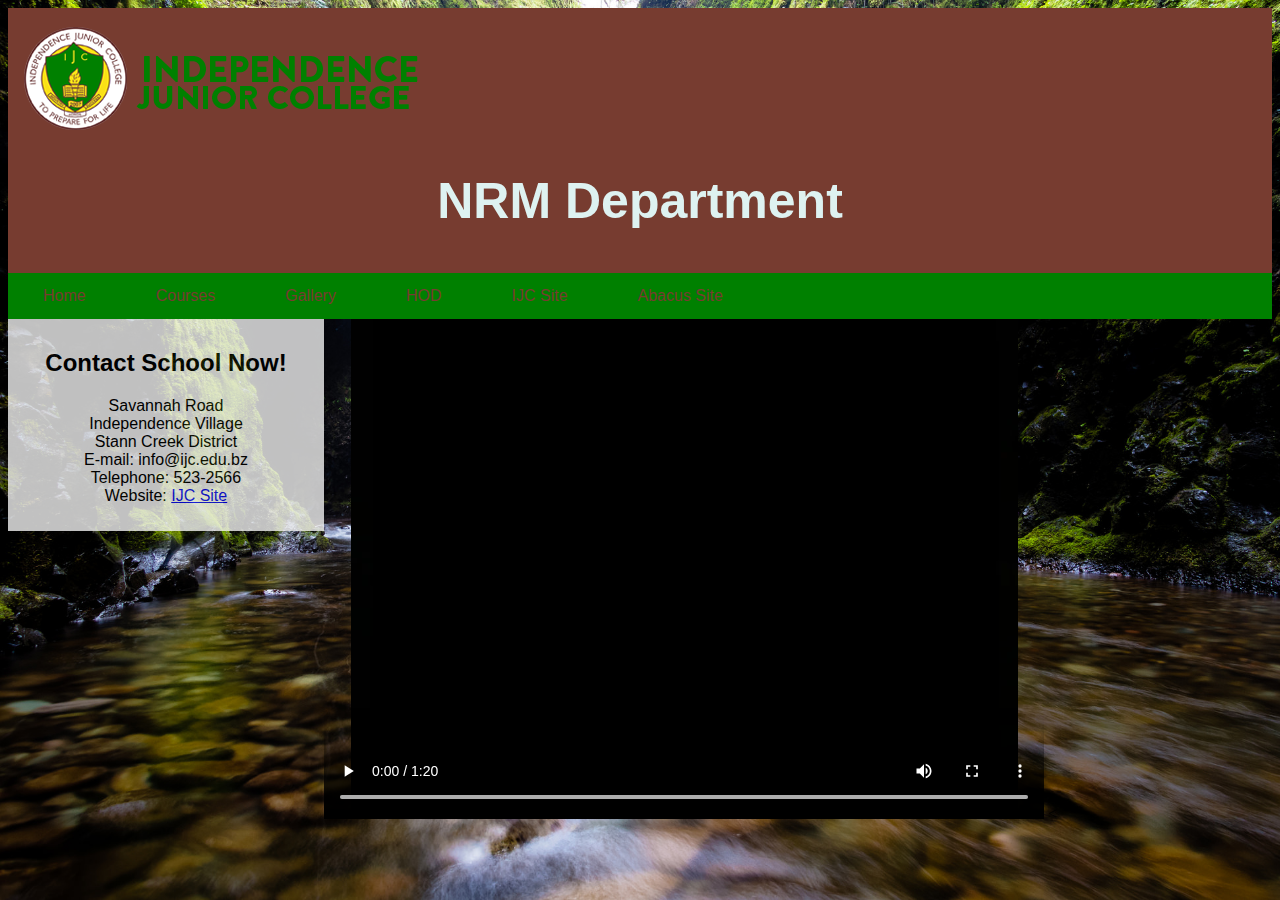
<file: index.html>
<html>
<head>
	<title>NRM Department</title>
	<link rel="stylesheet" type="text/css" href="css/style.css">
	
	<meta charset="UTF-8">
	<meta name="viewport" content="width=device-width,initial-scale=1.0">


<body id="Body"> 
	
<Header>
    <Div ID="Logo">
			<img src="ijc.png">	
		</Div>
	<h1 align="center">NRM Department</h1>
    
</Header>

	<div id = "topnav">
		<a href="index.html"> Home </a>
        <a href="Courses.html"> Courses </a> 
		<a href="Gallery.html"> Gallery </a>
        <a href="Lecturer.html"> HOD </a>
        <a href="https://www.ijc.edu.bz" target="_blank">IJC Site</a>
        <a href="https://ijc.abacus.bz/login/auth" target="_blank"> Abacus Site</a>
		
		
	</div>	

	
    <video width="720" height="500" controls autoplay>
  <source src="video/video.mp4" type="video/mp4">
 
  
</video>
  
  
 <div class="column side">
    <h2 align="center">Contact School Now! </h2>
    <p align="center">
Savannah Road<br align="center">
Independence Village<br align="center">
Stann Creek District<br align="center">
E-mail: info@ijc.edu.bz<br align="center">
Telephone: 523-2566<br align="center">
Website: <a href="https://www.ijc.edu.bz" target="_blank">IJC Site </a>
</p>
  </div>
</div>
</body>
</head>
</html>






<
</file>
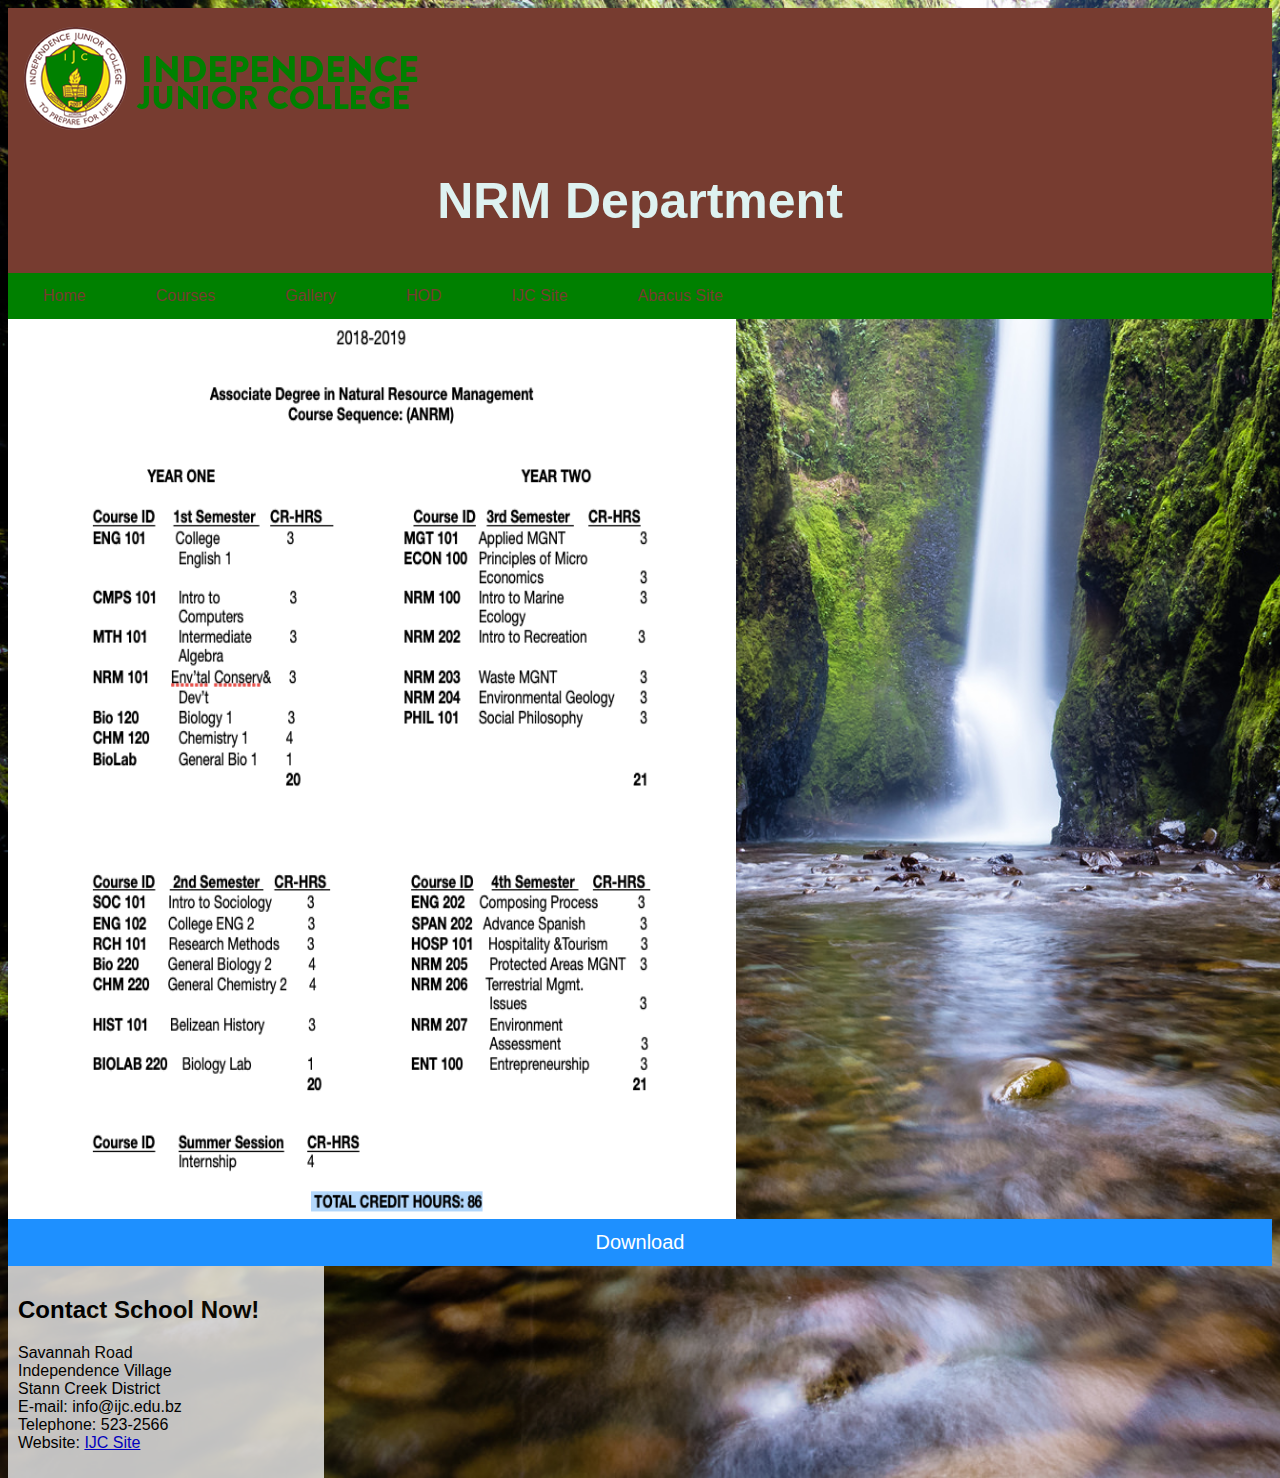
<file: Courses.html>
<html>
<head>
	<title>NRM Department</title>
	<link rel="stylesheet" type="text/css" href="css/style.css">
	
	<meta charset="UTF-8">
	<meta name="viewport" content="width=device-width,initial-scale=1.0"> 

<Body id="Body">
<Header>
    <Div ID="Logo">
			<img src="ijc.png">	
		</Div>
	<h1 align="center">NRM Department</h1>
</Header>

	<div id = "topnav">
		<a href="index.html"> Home </a>
        <a href="Courses.html"> Courses </a> 
		<a href="Gallery.html"> Gallery </a>
        <a href="Lecturer.html"> HOD </a>
        <a href="https://www.ijc.edu.bz" target="_blank">IJC Site</a>
        <a href="https://ijc.abacus.bz/login/auth" target="_blank"> Abacus Site</a>
		
	</div>	
	
     	 <img src= "COURSE SEQUENCE.png" style="width:728px;height:900px;" >
 <a href="courseoutline.pdf" download><button class="btn" style="width:100%"><i class="fa fa-download"></i> Download</button></a>

  
  <div class="column side">
    <h2 align="left">Contact School Now!</h2>
    <p align="left">
Savannah Road<br align="center">
Independence Village<br align="center">
Stann Creek District<br align="center">
E-mail: info@ijc.edu.bz<br align="center">
Telephone: 523-2566<br align="center">
Website: <a href="https://www.ijc.edu.bz" target="_blank">IJC Site </a>
</p>
  </div>
</div>
</body>
</html>
</head>
</file>
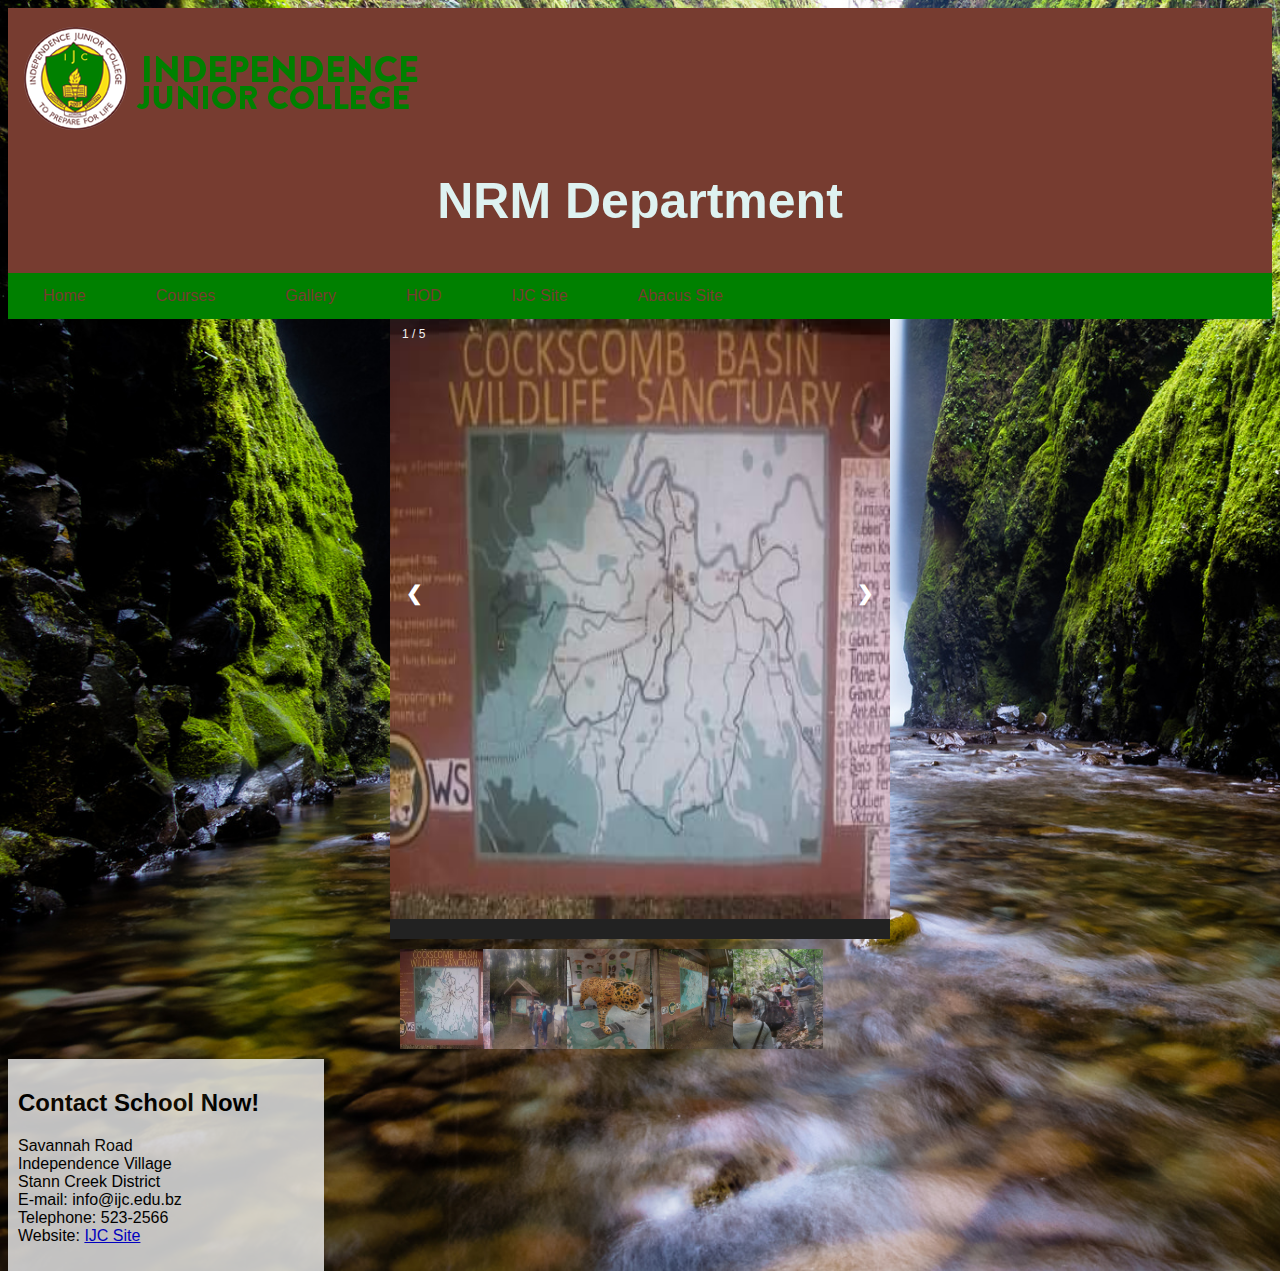
<file: Gallery.html>
<html>
<head>
	<title>NRM Department</title>
		<link rel="stylesheet" type="text/css" href="css/style.css">
	
	<meta charset="UTF-8">
	<meta name="viewport" content="width=device-width,initial-scale=1.0">

<Body id="Body">
<Header>
    <Div ID="Logo">
			<img src="ijc.png">	
		</Div>
	<h1 align="center">NRM Department</h1>
</Header>

	<div id = "topnav">
		<a href="index.html"> Home </a>
        <a href="Courses.html"> Courses </a> 
		<a href="Gallery.html"> Gallery </a>
        <a href="Lecturer.html"> HOD </a>
        <a href="https://www.ijc.edu.bz" target="_blank">IJC Site</a>
        <a href="https://ijc.abacus.bz/login/auth" target="_blank"> Abacus Site</a>
		
	</div>	
	
     	<div class="container">
  <div class="mySlides">
  <img src="gallery/1.jpeg" style="width:500px;height:600px;">
    <div class="numbertext">1 / 5</div><style="width:500px;height:600px;">
  </div>

  <div class="mySlides">
    <div class="numbertext">2 / 5</div>
    <img src="gallery/2.jpeg" style="width:500px;height:600px;">
  </div>

  <div class="mySlides">
    <div class="numbertext">3 / 5</div>
    <img src="gallery/3.jpeg" style="width:500px;height:600px;">
  </div>
    
  <div class="mySlides">
    <div class="numbertext">4 / 5</div>
    <img src="gallery/4.jpeg" style="width:500px;height:600px;">
  </div>

  <div class="mySlides">
    <div class="numbertext">5 / 5</div>
     <img src="gallery/5.jpeg" style="width:500px;height:600px;">
  </div>
    
  <a class="prev" onclick="plusSlides(-1)">❮</a>
  <a class="next" onclick="plusSlides(1)">❯</a>

  <div class="caption-container">
    <p id="caption"></p>
  </div>

  <div class="row">
    <div class="column">
      <img class="demo cursor" src="gallery/1.jpeg" style= "width:90px;height:100px;" onclick="currentSlide(1)" alt="">
    </div>
    <div class="column">
      <img class="demo cursor" src="gallery/2.jpeg" style="width:90px;height:100px;" onclick="currentSlide(2)" alt="">
    </div>
    <div class="column">
      <img class="demo cursor" src="gallery/3.jpeg" style="width:90px;height:100px;" onclick="currentSlide(3)" alt="">
    </div>
    <div class="column">
      <img class="demo cursor" src="gallery/4.jpeg" style="width:90px;height:100px;" 
      onclick="currentSlide(4)" alt="">
    </div>    
    <div class="column">
      <img class="demo cursor" src="gallery/5.jpeg" style="width:90px;height:100px;" 
      onclick="currentSlide(5)" alt="">
    </div>
  </div>
</div>

<script>
var slideIndex = 1;
showSlides(slideIndex);

function plusSlides(n) {
  showSlides(slideIndex += n);
}

function currentSlide(n) {
  showSlides(slideIndex = n);
}

function showSlides(n) {
  var i;
  var slides = document.getElementsByClassName("mySlides");
  var dots = document.getElementsByClassName("demo");
  var captionText = document.getElementById("caption");
  if (n > slides.length) {slideIndex = 1}
  if (n < 1) {slideIndex = slides.length}
  for (i = 0; i < slides.length; i++) {
      slides[i].style.display = "none";
  }
  for (i = 0; i < dots.length; i++) {
      dots[i].className = dots[i].className.replace(" active", "");
  }
  slides[slideIndex-1].style.display = "block";
  dots[slideIndex-1].className += " active";
  captionText.innerHTML = dots[slideIndex-1].alt;
   setTimeout(showSlides, 5000); // Change image every 5 seconds
}
</script> 


  </div>
  
   <div class="column side">
    <h2 align="left">Contact School Now! </h2>
    <p align="left">
Savannah Road<br align="center">
Independence Village<br align="center">
Stann Creek District<br align="center">
E-mail: info@ijc.edu.bz<br align="center">
Telephone: 523-2566<br align="center">
Website: <a href="https://www.ijc.edu.bz" target="_blank">IJC Site </a>

</p>
  </div>
</div>

 
</body>
</html>
</head>
</file>
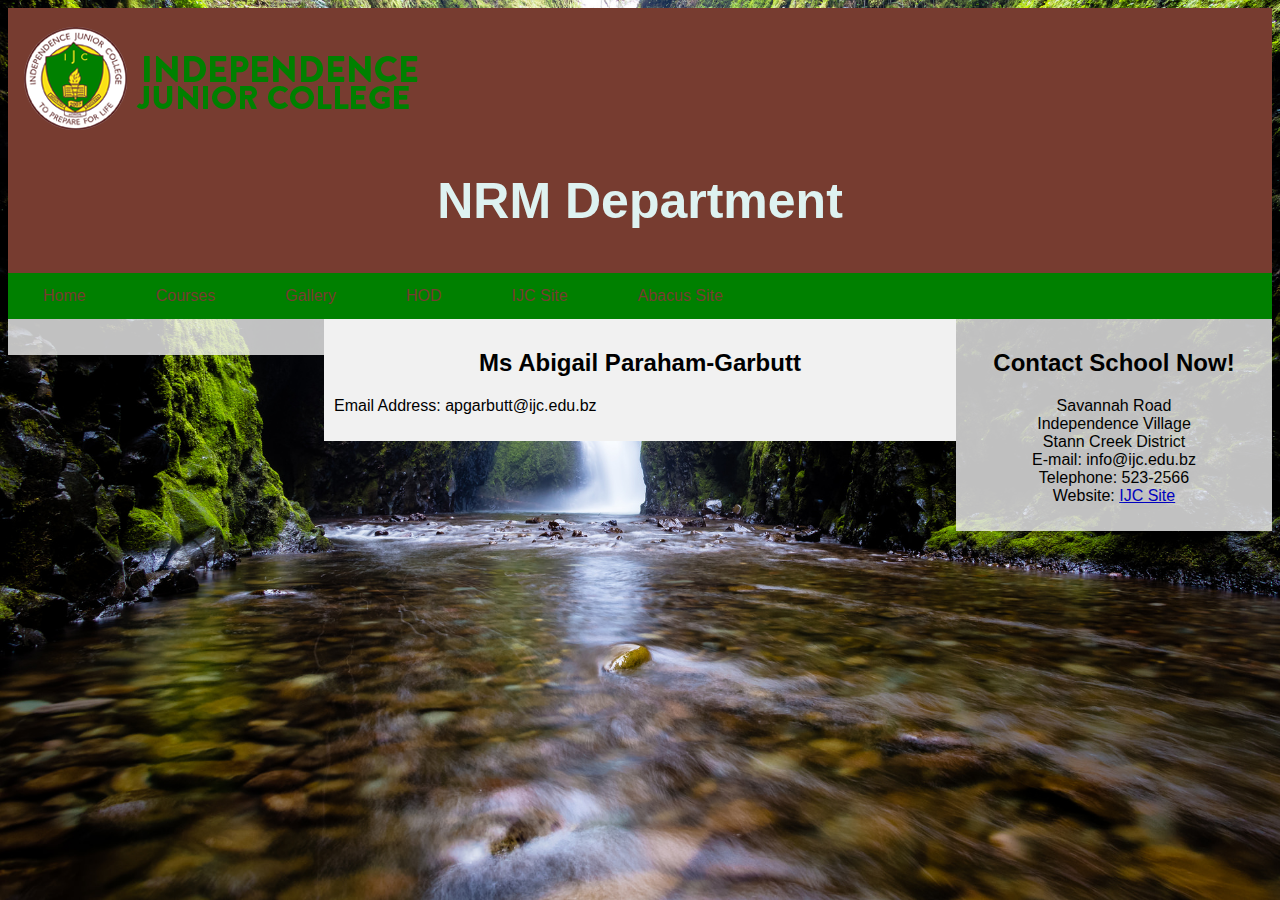
<file: Lecturer.html>
<html>
<head>
	<title>NRM Department</title>
	<link rel="stylesheet" type="text/css" href="css/style.css">
	
	<meta charset="UTF-8">
	<meta name="viewport" content="width=device-width,initial-scale=1.0">

<Body id="Body">
<Header>
    <Div ID="Logo">
			<img src="ijc.png">	
		</Div>
	<h1 align="center">NRM Department</h1>
</Header>

	<div id = "topnav">
		<a href="index.html"> Home </a>
        <a href="Courses.html"> Courses </a> 
		<a href="Gallery.html"> Gallery </a>
        <a href="Lecturer.html"> HOD </a>
        <a href="https://www.ijc.edu.bz" target="_blank">IJC Site</a>
        <a href="https://ijc.abacus.bz/login/auth" target="_blank"> Abacus Site</a>
		
	</div>	
<div class="row">
  <div class="column side">

    <p></p>
  </div>
  
  <div class="column middle">
    <h2 align="center">Ms Abigail Paraham-Garbutt </h2>
	
	<p>Email Address: apgarbutt@ijc.edu.bz</p>
 


  </div>
  
  <div class="column side">
    <h2 align="center">Contact School Now!</h2>
    <p align="center">
Savannah Road<br align="center">
Independence Village<br align="center">
Stann Creek District<br align="center">
E-mail: info@ijc.edu.bz<br align="center">
Telephone: 523-2566<br align="center">
Website: <a href="https://www.ijc.edu.bz" target="_blank">IJC Site </a>

</p>
  </div>
</div>
</body>
</html>
</head>
</file>
<file: css/style.css>
body 
{
	background-image: url("../image/image.jpg");
	background-size: cover;
	background-repeat: no-repeat;
}
* {box-sizing: border-box;}
.mySlides {display: none;}
img {vertical-align: middle;}
header {
	background-repeat: no-repeat;
	background-position: right;
	background-color: #773C30;
	color: #DEF2F1;
	font-size: 25px;
	font-family: Arial;
	padding: 10px;
}

#topnav {
	overflow: hidden;
	text-align: center;
	background-color: Green;
}
#topnav a {
	float: left;
	display: block;
	color: #773C30;
	text-align: center;
	padding: 14px 35px;
	text-decoration: none;
	font-family: Arial;
}

#topnav a:hover {
	background-color:Yellow;
	color:black;
}

img {
  vertical-align: middle;
}
/* Style the header */
.header {
  background-color: #f1f1f1;
  padding: 20px;
  font-family: Arial;
  text-align: center; 
}

/* Create three unequal columns that floats next to each other */
.column {
  float: left;
  padding: 10px;
}

/* Left and right column */
.column.side {
  width: 25%;
  font-family: Arial;
  background-color: #f1f1f1;
   opacity: 0.8;
}
/* Middle column */
.column.middle {
  width: 50%;
  font-family: Arial;
  background-color: #f1f1f1;
  background-opacity: 0.8;
  float: center;
  display: block;
  margin-left: auto;
  margin-right: auto;
}

/* Clear floats after the columns */
.row:after {
  content: "";
  display: table;
  clear: both;
}

/* Responsive layout - makes the three columns stack on top of each other instead of next to each other */
@media screen and (max-width: 600px) {
  .column.side, .column.middle {
    width: 100%;
  }
}
img {
  vertical-align: middle;
}

/* Position the image container (needed to position the left and right arrows) */
.container {
  position: relative;
   max-width: 500px;
  margin: auto;
}
}

/* Hide the images by default */
.mySlides {
  display: none;
}

/* Add a pointer when hovering over the thumbnail images */
.cursor {
  cursor: pointer;
}

/* Next & previous buttons */
.prev,
.next {
  cursor: pointer;
  position: absolute;
  top: 40%;
  width: auto;
  padding: 16px;
  margin-top: -50px;
  color: white;
  font-weight: bold;
  font-size: 20px;
  border-radius: 0 3px 3px 0;
  user-select: none;
  -webkit-user-select: none;
}

/* Position the "next button" to the right */
.next {
  right: 0;
  border-radius: 3px 0 0 3px;
}

/* On hover, add a black background color with a little bit see-through */
.prev:hover,
.next:hover {
  background-color: rgba(0, 0, 0, 0.8);
}

/* Number text (1/5) */
.numbertext {
  color: #f2f2f2;
  font-size: 12px;
  padding: 8px 12px;
  position: absolute;
  top: 0;
   font-family: Arial;
}

/* Container for image text */
.caption-container {
font-family: Arial;
  text-align: center;
  background-color: #222;
  padding: 2px 16px;
  color: white;
}

.row:after {
  content: "";
  display: table;
  clear: both;
}

/* Six columns side by side */
.column {
  float: left;
  width: 16.66%;
}

/* Add a transparency effect for thumnbail images */
.demo {
  opacity: 0.6;
}

.active,
.demo:hover {
  opacity: 1;
}

.btn {
  background-color: DodgerBlue;
  border: none;
  color: white;
  padding: 12px 30px;
  cursor: pointer;
  font-size: 20px;
}

/* Darker background on mouse-over */
.btn:hover {
  background-color: RoyalBlue;
}
</file>
